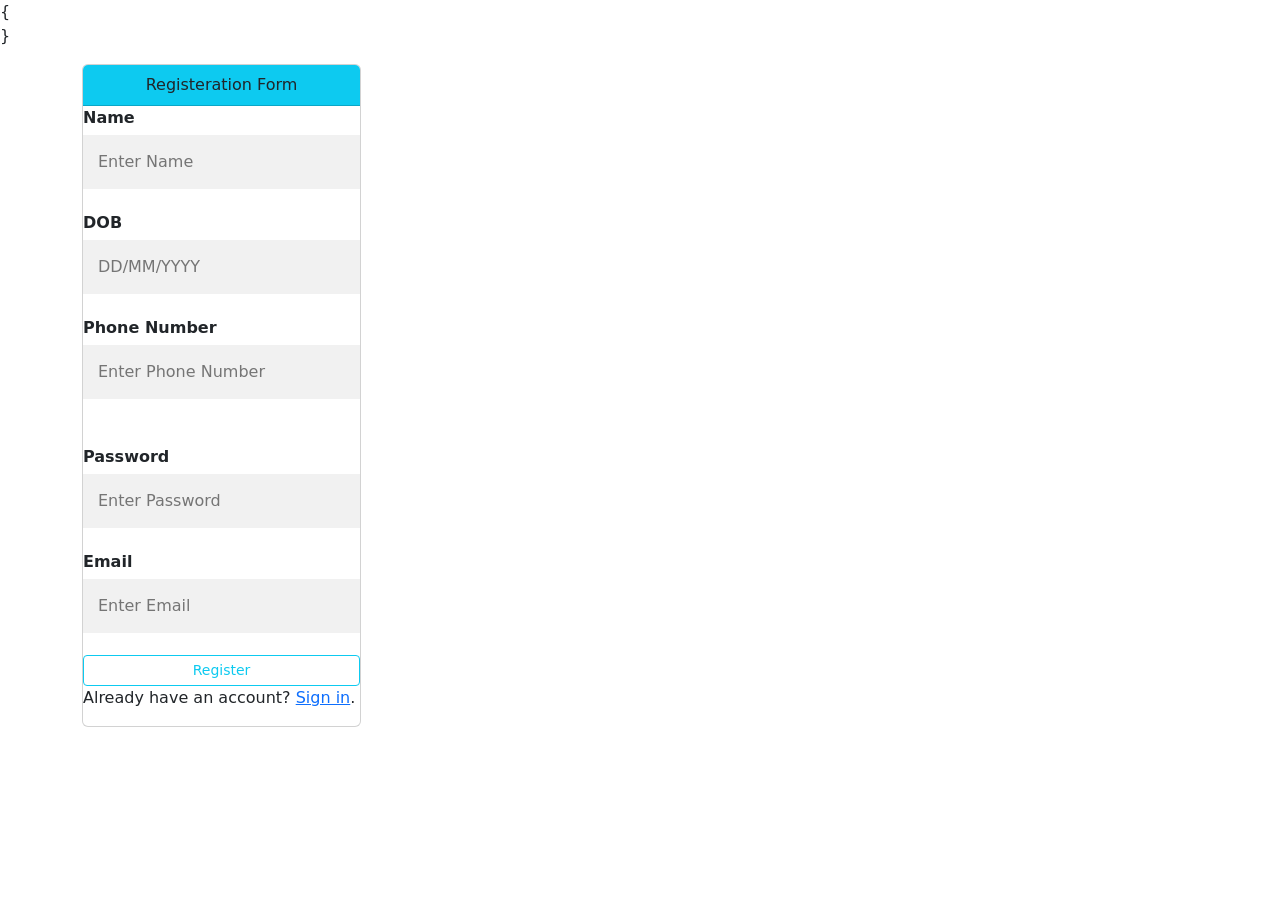
<file: index.html>
<!DOCTYPE html>
<html>
    <head>
        <title>
        Register Form  
        </title>
        <link rel="stylesheet" href="./css/reg.css" type="text/css"/>
        <link href="https://cdn.jsdelivr.net/npm/bootstrap@5.0.2/dist/css/bootstrap.min.css" rel="stylesheet" integrity="sha384-EVSTQN3/azprG1Anm3QDgpJLIm9Nao0Yz1ztcQTwFspd3yD65VohhpuuCOmLASjC" crossorigin="anonymous">
        <script src="https://ajax.googleapis.com/ajax/libs/jquery/3.6.0/jquery.min.js"></script>
        <script src="./js/register.js"></script>
       
    </head>
    <body class="bg-white">
     <div >
    {

        <div id="register_output"></div>
    }
    <p>
    <div class="container-sm">
        <div class="card w-25 my-auto ">
            
        <p class="card-header text-center bg-info">   Registeration Form </p>
    <label for="Name"><b>Name</b></label>
    <input type="text" placeholder="Enter Name" name="Name" id="Name" required>
  
    <label for="Date of Birth"><b>DOB</b></label>
    <input type="text" placeholder="DD/MM/YYYY" name="DOB" id="DOB" required> 
   
    <label for="Number"><b>Phone Number</b></label>
    <input type="text" placeholder="Enter Phone Number" name="Number" id="Number" required><br>
    
    <label for="psw"><b>Password</b></label>
    <input type="password" placeholder="Enter Password" name="psw1" id="psw" name="psw" pattern="(?=.*\d)(?=.*[a-z])(?=.*[A-Z]).{8,}" title="Must contain at least one number and one uppercase and lowercase letter, and at least 8 or more characters" required>

    
    <label for="email"><b>Email</b></label>
    <input type="text" placeholder="Enter Email" name="email" id="email" required>

    
    <button  id="register" class="btn btn-outline-info btn-sm">Register</button>
    <p>Already have an account? <a href="login.html">Sign in</a>.</p>
</div>
    </div>
    </p>
    </div>
    </body>
</html>
</file>
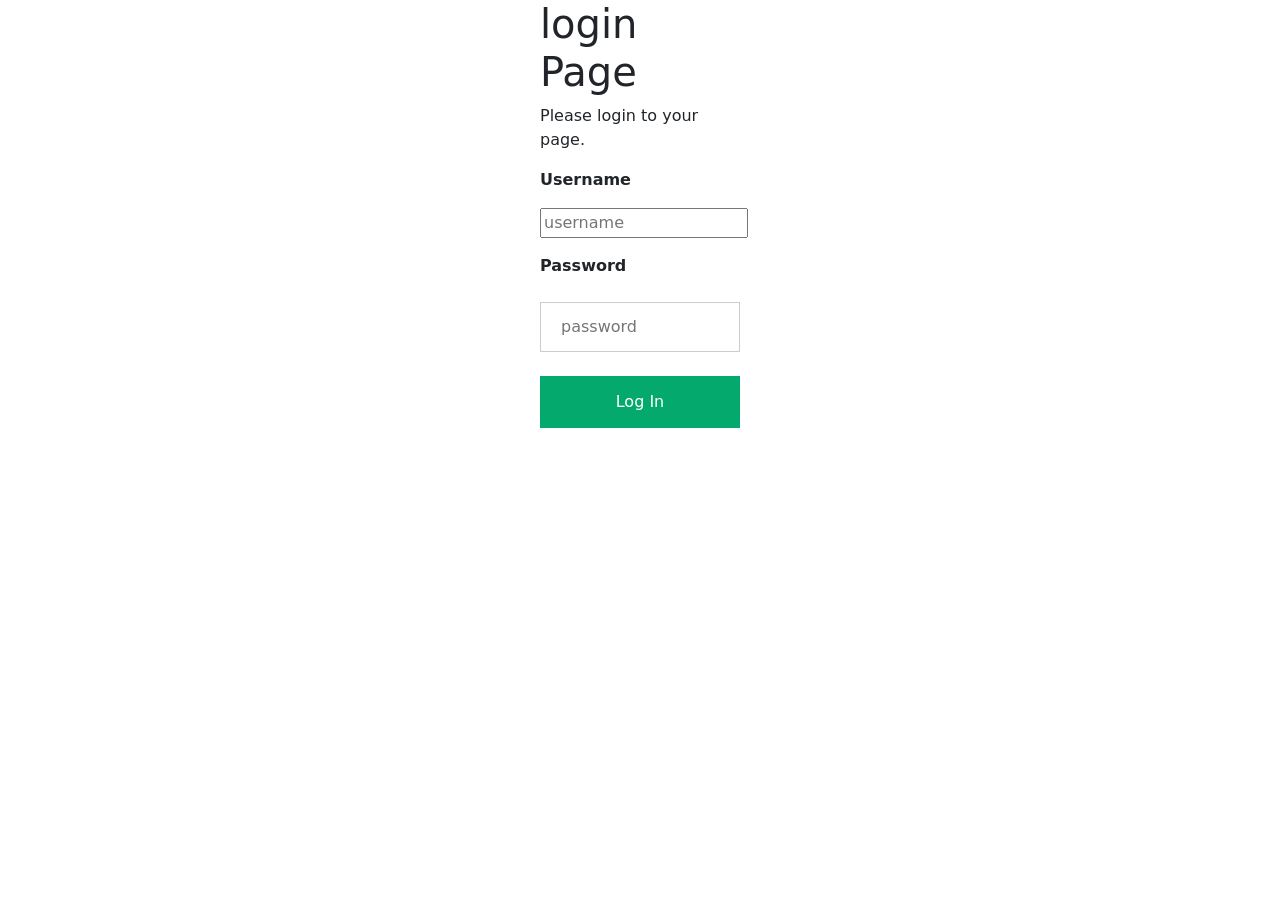
<file: login.html>
<!DOCTYPE html>
<html>
<head>
    <title>login page</title>
    <link rel="stylesheet" href="./css/login.css" type="text/css"/>
    <link href="https://cdn.jsdelivr.net/npm/bootstrap@5.0.2/dist/css/bootstrap.min.css" rel="stylesheet" integrity="sha384-EVSTQN3/azprG1Anm3QDgpJLIm9Nao0Yz1ztcQTwFspd3yD65VohhpuuCOmLASjC" crossorigin="anonymous">
    <script src="https://ajax.googleapis.com/ajax/libs/jquery/3.6.0/jquery.min.js"></script>
    <script src="./js/login.js"></script>
</head>
<body>
    <div style="width:200px;margin:auto;">
    <centre><h1>login Page</h1></centre>
    <p>Please login to your page.</p>
    <div id="login_error"></div>
    <p>
        <strong>Username</strong>
    </p>
    <p>
        <input id="username" type="username" placeholder="username">
    </p>
    <p>
        <strong>Password</strong>
    </p>
    <p>
        <input id="password" type="password" placeholder="password">
    </p>
    <centre><button id="login">Log In</button></centre>
    </div>
</body>
</html>
</file>
<file: css/reg.css>
body {
    font-family: Arial, Helvetica, sans-serif;
    background-color: black;
  }
  
  * {
    box-sizing: border-box;
  }
  
  /* Add padding to containers */
  .container {
    padding: 16px;
    background-color: white;
  }
  
  /* Full-width input fields */
  input[type=text], input[type=password] {
    width: 100%;
    padding: 15px;
    margin: 5px 0 22px 0;
    display: inline-block;
    border: none;
    background: #f1f1f1;
  }
  
  input[type=text]:focus, input[type=password]:focus {
    background-color: #ddd;
    outline: none;
  }
  
  /* Overwrite default styles of hr */
  hr {
    border: 1px solid #f1f1f1;
    margin-bottom: 25px;
  }
  
  /* Set a style for the submit button */
  .registerbtn {
    background-color: #04AA6D;
    color: white;
    padding: 16px 20px;
    margin: 8px 0;
    border: none;
    cursor: pointer;
    width: 100%;
    opacity: 0.9;
  }
  
  .registerbtn:hover {
    opacity: 1;
  }
  
  /* Add a blue text color to links */
  a {
    color: dodgerblue;
  }
  
  /* Set a grey background color and center the text of the "sign in" section */
  .signin {
    background-color: #f1f1f1;
    text-align: center;
  }
</file>
<file: css/login.css>
body {font-family: Arial, Helvetica, sans-serif;}

/* Full-width input fields */
input[type=text], input[type=password] {
  width: 100%;
  padding: 12px 20px;
  margin: 8px 0;
  display: inline-block;
  border: 1px solid #ccc;
  box-sizing: border-box;
}

/* Set a style for all buttons */
button {
  background-color: #04AA6D;
  color: white;
  padding: 14px 20px;
  margin: 8px 0;
  border: none;
  cursor: pointer;
  width: 100%;
  position: center;
}

button:hover {
  opacity: 0.8;
}

/* Extra styles for the cancel button */
.cancelbtn {
  width: auto;
  padding: 10px 18px;
  background-color: #f44336;
}

/* Center the image and position the close button */
.imgcontainer {
  text-align: center;
  margin: 24px 0 12px 0;
  position: relative;
}

img.avatar {
  width: 40%;
  border-radius: 50%;
}

.container {
  padding: 16px;
}

span.psw {
  float: right;
  padding-top: 16px;
}

/* The Modal (background) */
.modal {
  display: none; /* Hidden by default */
  position: fixed; /* Stay in place */
  z-index: 1; /* Sit on top */
  left: 0;
  top: 0;
  width: 100%; /* Full width */
  height: 100%; /* Full height */
  overflow: auto; /* Enable scroll if needed */
  background-color: rgb(0,0,0); /* Fallback color */
  background-color: rgba(0,0,0,0.4); /* Black w/ opacity */
  padding-top: 60px;
}

/* Modal Content/Box */
.modal-content {
  background-color: #fefefe;
  margin: 5% auto 15% auto; /* 5% from the top, 15% from the bottom and centered */
  border: 1px solid #888;
  width: 80%; /* Could be more or less, depending on screen size */
}

/* The Close Button (x) */
.close {
  position: absolute;
  right: 25px;
  top: 0;
  color: #000;
  font-size: 35px;
  font-weight: bold;
}

.close:hover,
.close:focus {
  color: red;
  cursor: pointer;
}

/* Add Zoom Animation */
.animate {
  -webkit-animation: animatezoom 0.6s;
  animation: animatezoom 0.6s
}

@-webkit-keyframes animatezoom {
  from {-webkit-transform: scale(0)} 
  to {-webkit-transform: scale(1)}
}
  
@keyframes animatezoom {
  from {transform: scale(0)} 
  to {transform: scale(1)}
}

/* Change styles for span and cancel button on extra small screens */
@media screen and (max-width: 300px) {
  span.psw {
     display: block;
     float: none;
  }
  .cancelbtn {
     width: 100%;
  }
}
</file>
